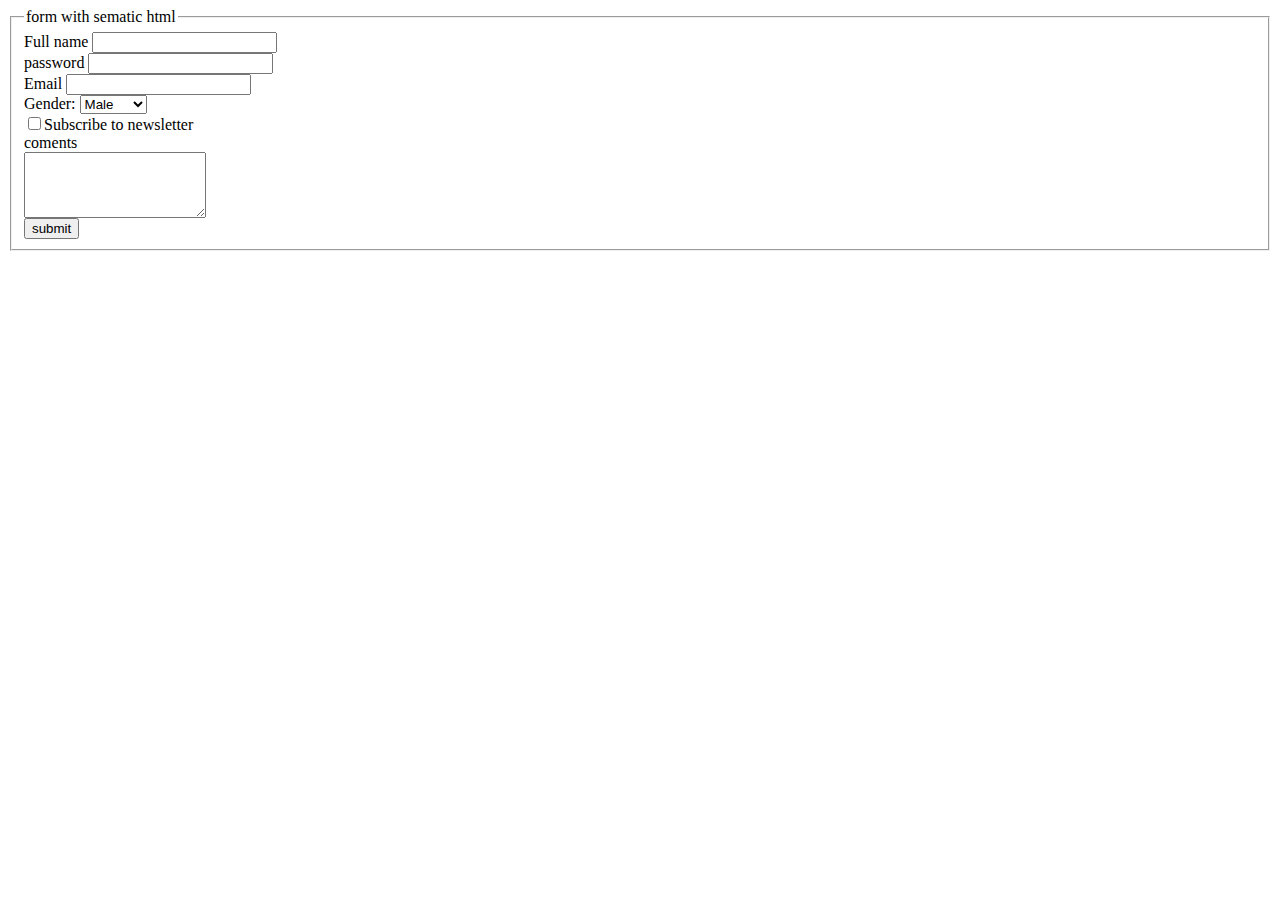
<file: index.html>
<html lang="en">
<head>
    <meta charset="UTF-8">
    <meta http-equiv="X-UA-Compatible" content="IE=edge">
    <meta name="viewport" content="width=device-width, initial-scale=1.0">
    <title>form with semtic  HTML</title>
 
</head>
<body>
    <FOrm>
    <fieldset id="form">
        <legend>form with sematic html</legend>
    <SEction>
        <Label for="full name">Full name</Label>
        <input type="text" id="fullname" name="fullname" required>
    </SEction>


    <section>
        <label for="password">password</label>
        <input type="password" id="password" name="password">
    </section>

    <SEction>
        <Label for="email">Email</Label>
        <input type="text" id="email" name="email" required>
    </SEction>

    <section>
        <label for="gender">Gender:</label>
        <select name="gender" id="gender">
        <option value="Male">Male</option>
        <option value="Female">Female</option>
        <option value="other">other</option>
    </select>
    </section>

    <section>
        <label>
            <input type="checkbox" id="newslatter" name="newslatter">Subscribe to newsletter
        </label>
    </section>

    <section>
        <label for="comments">coments</label><br>
    <textarea name="comments" id="comments"  rows="4"></textarea>
</section>

<button type="submit">submit</button>
</FOrm>
</fieldset>


</body>
</html>
</file>
